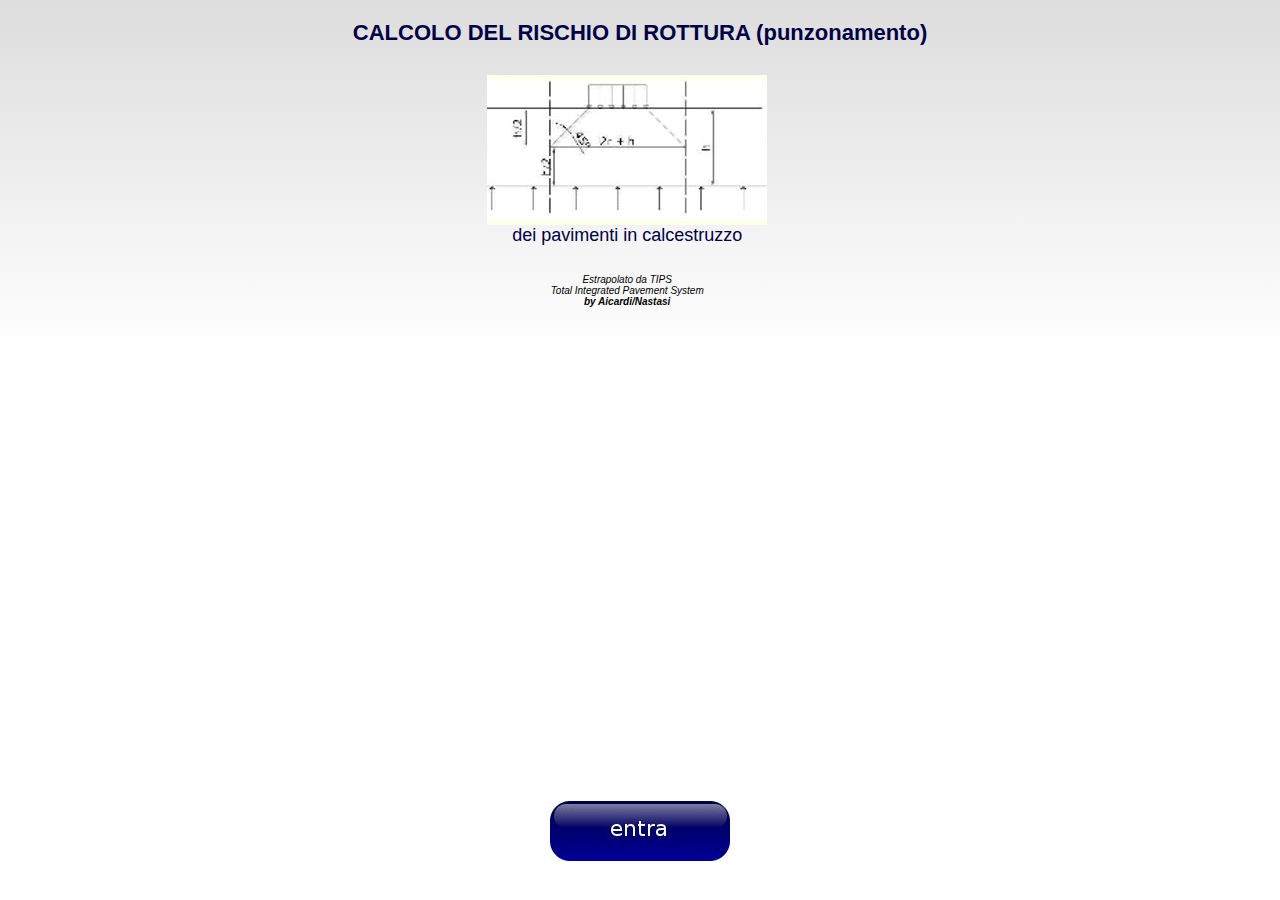
<file: index.html>
<!DOCTYPE html>
<html lang="it">
  <head>
      <meta charset="utf-8" />
        
        <!-- WARNING: for iOS 7, remove the width=device-width and height=device-height attributes. See https://issues.apache.org/jira/browse/CB-4323 -->
        <meta name="viewport" content="user-scalable=no, initial-scale=1, maximum-scale=1, minimum-scale=1, width=device-width, height=device-height" id="viewport"/>
 
    <link rel="stylesheet" type="text/css" href="css/punzonamento.css" />
    <script language="javaScript" src="js/punzonamento.js"></script>
  <title>CALCOLO DEL RISCHIO DI ROTTURA DA CARICO ECCESSIVO (punzonamento)</title>
    
  </head>
  <body>
  <div id="contentindex">
    <div class="boxindex">
      <div class="boxtitle">
         <h1 class="titleindex">CALCOLO DEL RISCHIO DI ROTTURA (punzonamento)</h1>
      </div>
        <div class=centralindex>
          <div class="indeximage">
          <img class="imgindex" src="img/entryimg.jpg" />
          </div>
          <div class="contentindex">
          <h2 class="cntindx">dei pavimenti in calcestruzzo</h2>
          <br /> 
                 <p style="font:italic 10px arial;text-align:center;" >Estrapolato da TIPS<br />Total Integrated Pavement System<br /><strong>by Aicardi/Nastasi </strong></p><br />
          <br />
          </div>

      </div>

      <div class="buttonindex">
      <button class="entra" onclick="gocalcolo()"><img src="img/entra.jpg"></button>
      </div>
    </div>
  </div>
  </body>
</html>
</file>
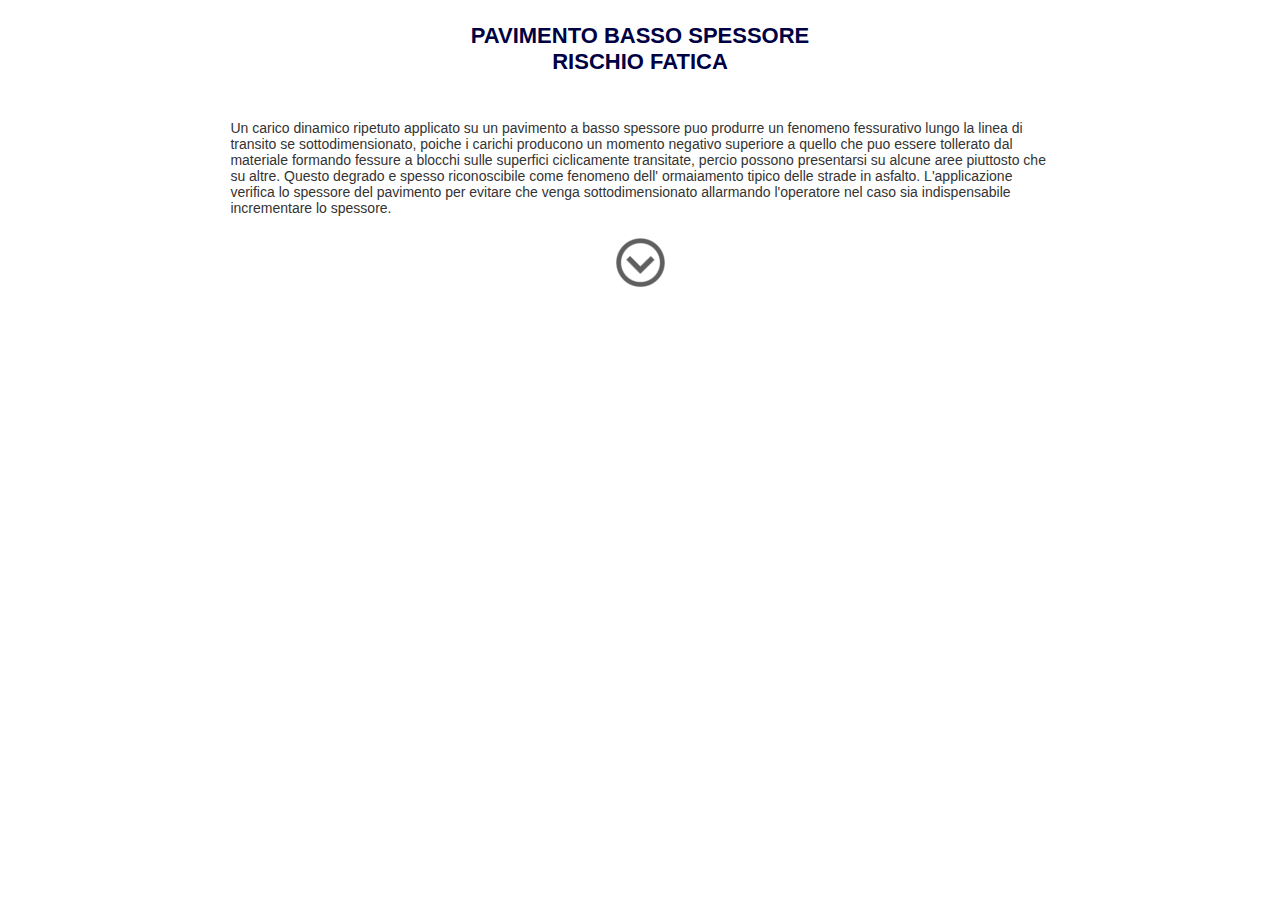
<file: punzonamento.html>
<!DOCTYPE html>

<html lang="it">
  <head>
  <meta http-equiv="content-type" content="text/html; charset=utf-8">
  <meta name="generator" content="PSPad editor, www.pspad.com">
  <meta name="viewport" content="width=device-width, initial-scale=1, maximum-scale=1, user-scalable=no"> 
<meta name="HandheldFriendly" content="True"> 
 
  <link href='https://fonts.googleapis.com/css?family=Open+Sans:400,300' rel='stylesheet' type='text/css'>
  <link rel="stylesheet" type="text/css" href="css/punzonamento.css">

    <script language="javaScript" src="js/punzonamento.js"></script>
  <title>Rischio a fatica (punzonamento)</title>
    
  </head>
  <body onload="init()">

    <div id="contentapp">
   <div id="intro"> 
  <h1 class="titleindex">PAVIMENTO BASSO SPESSORE <br /> RISCHIO FATICA</h1> <br>
  <p class="introtext"> 
Un carico dinamico ripetuto applicato su un pavimento a basso spessore puo produrre un fenomeno fessurativo lungo la linea di transito se sottodimensionato, poiche i carichi  producono un momento negativo superiore a quello che puo essere tollerato dal materiale formando fessure a blocchi sulle superfici ciclicamente transitate, percio possono presentarsi su alcune aree piuttosto che su altre. Questo degrado e spesso riconoscibile come fenomeno dell' ormaiamento tipico delle strade in asfalto.
L'applicazione verifica lo spessore del  pavimento per evitare che venga sottodimensionato allarmando l'operatore nel caso sia indispensabile incrementare lo spessore.
 
</p> 

  <button id="scendi" onclick="fineintro()" style="border:none;background-color:#fff;display:block;margin:0 auto;"><img src="img/btndwn.png" width="60" alt="scendi" /> </button>
  </div>
  <div id="pinserimento">
    <div id="attenzione"></div>  
  <div id="inserimento">
  
       <div class="ins">
       <div class="titoloins">
       <label>Coeff.reaz.K N/mm3</label>
       </div>
       <div class="inputins"> 
       <select id="kwink">
       <option value="0.03">supporto cedevole</option>
       <option value="0.06"> supporto mediocre </option>
       <option value="0.09"> supporto buono </option>
     
       </select>
       </div>
       </div>
       
       <div class="ins">
       <div class="titoloins">
       <label for="spesspav">Spessore pav <b>cm</b> </label>
       </div>
       <div class="inputins"> 
       <input type=number name="spesspav" id="spesspav"> 
       </div>
       </div>
  
       <div class="ins">
       <div class="titoloins">
      <label for="rck"> Rck N/mm<sup>2</sup> </label>
       </div>
       <div class="inputins"> 
        <input type=number name="rck" id="rck" autofocus>
       </div>
       </div>
       
       <div class="ins">
       <div class="titoloins">
      <label for="peso">Peso muletto + carico max Kg </label>
       </div>
       <div class="inputins"> 
      <input type=number name="peso" id="peso" >
       </div>
       </div>
       
       <div class="ins">
       <div class="titoloins">
       <label for="assi">Numero assi </label>
       </div>
       <div class="inputins"> 
       <input type=number name="assi" id="assi">
       </div>
       </div>
       
       <div class="ins">
       <div class="titoloins">
       <label for="druote">Distanza tra le ruote cm</label>
       </div>
       <div class="inputins"> 
       <input type=number name="druote" id="druote">
       </div>
       </div>
       
       <div class="ins">
       <div class="titoloins">
       <label for="dgem">Distanza ruote gemellate cm </label>
       </div>
       Inserire 0 se non vi sono ruote gemellate
       <div class="inputins"> 
       <input type=number name="dgem" id="dgem">
       </div>
       </div>
       
       <div class="ins">
       <div class="titoloins">
       <label>Tipo ruote</label>
       </div>
       <div class="inputins"> 
       <select id="tiporuote">
       <option value="6">Vulkollan</option>
       <option value="4"> Gomma Piena </option>
       <option value="2"> Pneumatici </option>
     
       </select>
       </div>
       </div>
       
      
       
       
       
       <div id="scelta">
       <button class="bottonev" id="calcola" onclick="controllo()">Calcola</button>
       <button class="bottoner" type="reset" value="Reset">Reset </button>
       </div>
       

  </div>   
 

                                                     <br /> 
  
 <div id="debug"></div>
 <div id="debug1"></div>
 <div id="debug2"></div>
 <div id="debug3"></div>
 <div id="debug4"></div>
 <div id="debug5"></div>
 <div id="debug6"></div>
 <div id="debug7"></div>
 <div id="debug8"></div>
 <div id="debug9"></div>
 <div id="debug10"></div>
 <div id="debug11"></div>
 <div id="debug12"></div>
 <div id="debug13"></div>
  
 </div>                                                 
<div id="risultati"> 
 <br />
<div id="risultaritiro">
<h1><span style="text-align:center;">RISCHIO A FATICA (punzonamento)</span></h1>                           
<div id="boxalert"></div>
<div id="boxalert1"></div>
<div id="boxalert2"></div>
<div id="boxalert3"><button id="varia" onclick="variaSpessore()" style='text-align:center'>Modifica</button></div>
</div>



<br />
<br />
<div id="disclaimer"><p style="font:italic 10px Arial;color:#333; text-align:center;">Il calcolatore indica dei valori
approssimativi basati sulle informazioni immesse. Gli autori non sono
responsabili di eventuali inesattezze</p>
</div>
<div id="scelta2">
 <button class="bottoner" id="ripeti" onclick="ripeti()" style="text-align:center">Ripeti</button>

</div>

 </div>
</div>




  </body>
</html>
</file>
<file: css/punzonamento.css>
body{margin:0;max-width:100%;}
#contentapp{width:100%;display:block;margin:0 auto;background-color:#fff;}
#intro{width:80%; padding:8px 16px 15px 16px; font:normal 14px arial;color:#333;display:block;margin:0 auto;}

#pinserimento{background-color:#ffffbd;height:100%}
  #inserimento, #scelta{width:98%;   
  display:-webkit-flex; 
  display: -ms-flexbox; 
  display: flex;
   -webkit-flex-flow: row wrap;
      -ms-flex-flow: row wrap;
          flex-flow: row wrap;
          background-color:#ffffbd;;
          justify-content:center;
          align-content:space-between;}
  .ins{width:40%;background-color:#fff;

  border:2px solid #ddd;
  box-shadow:5px 5px 5px #888888; 10px 10px 5px #888888; 5px 5px 5px #888888;
  margin:15px 2% 10px 2%;
 }   
 #scelta, #scelta2{width:98%; display:block; margin:0 auto;text-align:center;}
 
  .titoloins{width:100%;background-color:#aa2222;font:bold 14px arial;color:#fff;line-height:30px; text-align:center;}
  input{width:50px;height:30px;display:block;margin:15px auto;box-shadow:-3px 3px 4px eee;text-align:center;font:bold 14px arial;color:#000044;}
  .inputins{line-height:40px;display:block;margin:auto;height:80px;}
  button.bottoner, button.bottonev{width:100px;height:50px; font:bold 14px arial;color:#fff;padding:3px;text-align:center; margin-top:20px;margin-left:10px;margin-right:10px;}
  button.bottoner{background-color:#e02200; border:2px solid #c42200;box-shadow:5px 5px 5px #aa2200; }
  button.bottonev{background-color:#229900; border:2px solid #226600; box-shadow:5px 5px 5px #224d00;}
  select.options{display:block;margin:0 auto;}
 
#risultati{width:95%;display:block;margin:15px auto;border:2px solid #ddd; box-shadow:5px 5px 5px #999;background-color:#ffffbe;}
#risultaritiro h1{display:block;width:100%;font:bold 18px arial;color:#fff; background-color:#992200;}
#boxalert, #boxalert1, #boxalert2{display:block;}

#tempo{width:98%;padding:0px 16px 0 16px;font:normal 14px arial;color:#333;display:block;margin 0 auto;}  
#contentindex{width:100%;min-height:100%;background: #ddd; /* For browsers that do not support gradients */
    background: -webkit-linear-gradient(#ddd, #fff); /* For Safari 5.1 to 6.0 */
    background: -o-linear-gradient(#ddd, #fff); /* For Opera 11.1 to 12.0 */
    background: -moz-linear-gradient(#ddd, #fff); /* For Firefox 3.6 to 15 */
    background: linear-gradient(#ddd, #fff); /* Standard syntax */
      
  margin-top:0px;margin-left:0px;}
.boxindex{display:-webkit-flex; 
  display: -ms-flexbox; 
  display: flex;
   -webkit-flex-flow: column;
      -ms-flex-flow: column;
          flex-flow: column;
         justify-content:center;
          align-content:space-between;
          display:block;marign:0 auto;}
.boxtitle{max-width:98%;padding:5px 16px 15px 16px;display:block;margin:0 auto;}
.titleindex{font:bold 22px arial;color:#000044;text-align:center;}
.indeximage{width:98%;display:block;marign:0 auto;}
.imgindex{max-width:100%;display:block;margin:0 auto;}
.contentindex{width:98%; display:block;marign:0 auto;}
.cntindx{width:80%; font:normal 18px arial; color:#000044;display:block;margin:0 auto; text-align:center;}
.lgbutton{width:100%;height:50px;background:#000044;
background: -webkit-linear-gradient(#000044, #000099); /* For Safari 5.1 to 6.0 */
    background: -o-linear-gradient(#000044, #000099); /* For Opera 11.1 to 12.0 */
    background: -moz-linear-gradient(#000044, #000099); /* For Firefox 3.6 to 15 */
    background: linear-gradient(#000044, #000099); /* Standard syntax */
    border:{1px solid #000044;}
    box-shadow:5px 5px 5px #000066;
    font:bold 22px arial;color:#fff; }
 input{width:50%;height:30px;display:block;margin:15px auto;box-shadow:-3px 3px 4px eee;text-align:center;font:bold 14px arial;color:#000044;}
select{width:50%;display:block;margin:15px auto;height:50px}      
.introtext{width:80%;display:block;margin:0 auto; font:normal 14px arial; color:#333;padding:15px 16px 15px 16px;}

select  {width:50%;background-color:#eee;color:#ff2200;}
#testotrazione{width:90%;display:block;margin:0 auto; font:normal 14px arial;color:#333;}
.buttonindex{width:100%;position:fixed;bottom:0px;display:block;margin-left:auto;margin-bottom:10px;margin-right:auto; height:10%;vertical-align:middle;text-align:center;background-color:transparent;border:none;box-shadow:none;}
button.entra{background-color:transparent;border:none;box-shadow:none;}

#varia{display:block;text-align:center;background-color:#aa0000;color:#fff;}
</file>
